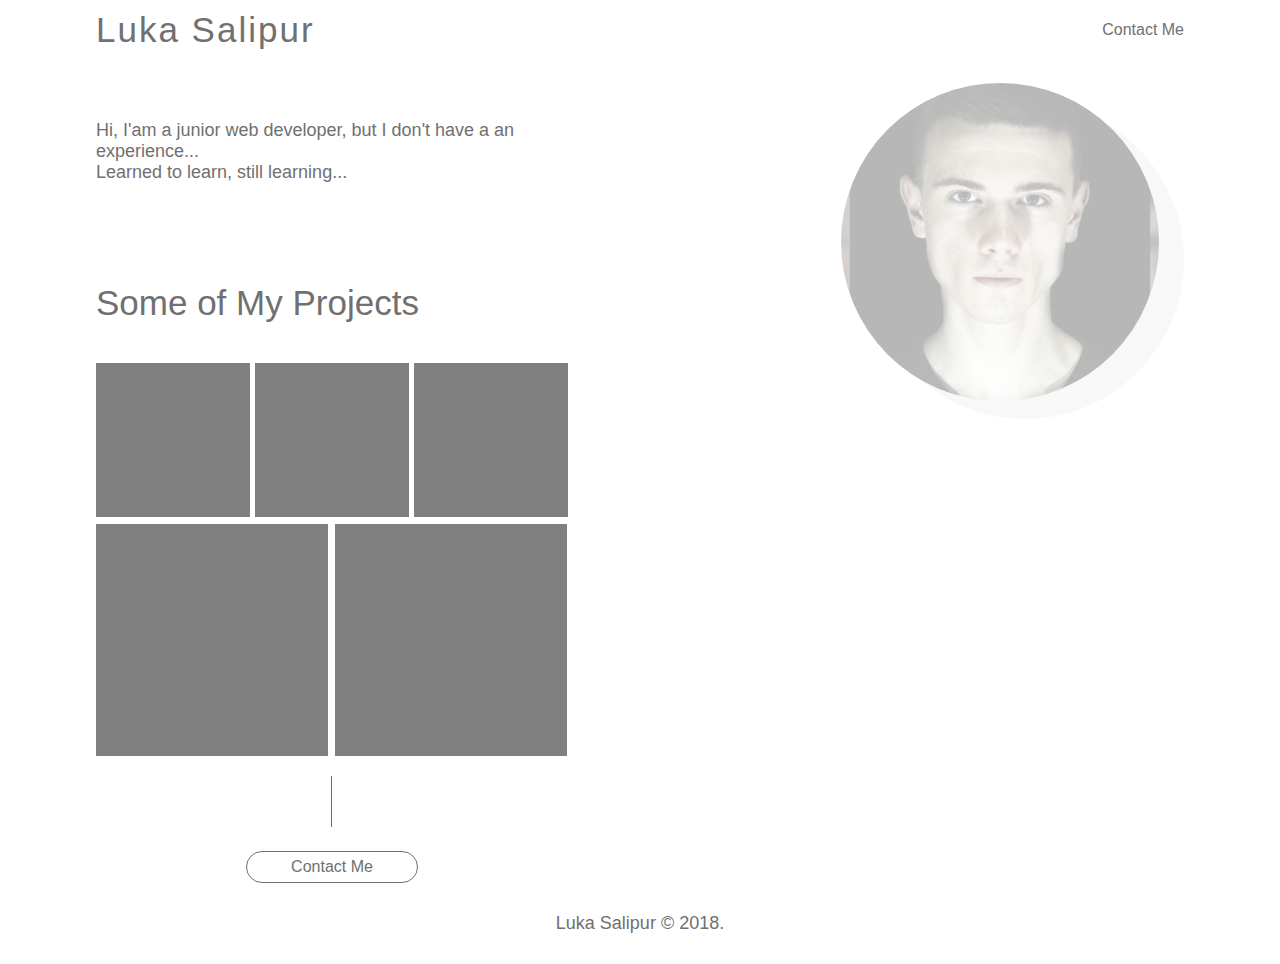
<file: Personal/index.html>
<!DOCTYPE html>
<html lang="en">
<head>
    <meta charset="UTF-8">
    <title>Luka Salipur</title>
     
    <link rel="stylesheet" href="css/style.css">
    <script src="https://ajax.googleapis.com/ajax/libs/jquery/3.3.1/jquery.min.js"></script>
    
</head>

<body>
    <div id="wrapp">
        <header>
            <nav id="nav-menu">
                <a href="#" id="nameLuka">Luka Salipur</a>
                <a href="contact.html" id="contactMe">Contact Me</a>
            </nav>
        </header>
        <section id="description">
            <p class="wid">Hi, I'am a  junior web developer, but I don't have a an<br> experience... <br>
                Learned to learn, still learning...</p>
                <img src="images/PersonaI-Image.png" alt="Luka Salipur img">
        </section>
        <section id="projects">
            <h2>Some of My Projects</h2>
            <div class="boxes">
            
            <div class="box box1"></div>
            <div class="box box2"></div>
            <div class="box box3"></div>
            
            <div class="box box4"></div>
            <div class="box box5"></div>
            </div>
            
        </section>
        <section id="contact">
            <img src="images/Line%201.png">
            <div class="btnContact">
                <a href="contact.html">Contact Me</a>
            </div>
        </section>
    </div>
<footer>
    <p>Luka Salipur &copy; 2018.</p>
</footer>
<script src="js/main.js"></script>
</body>
</html>
</file>
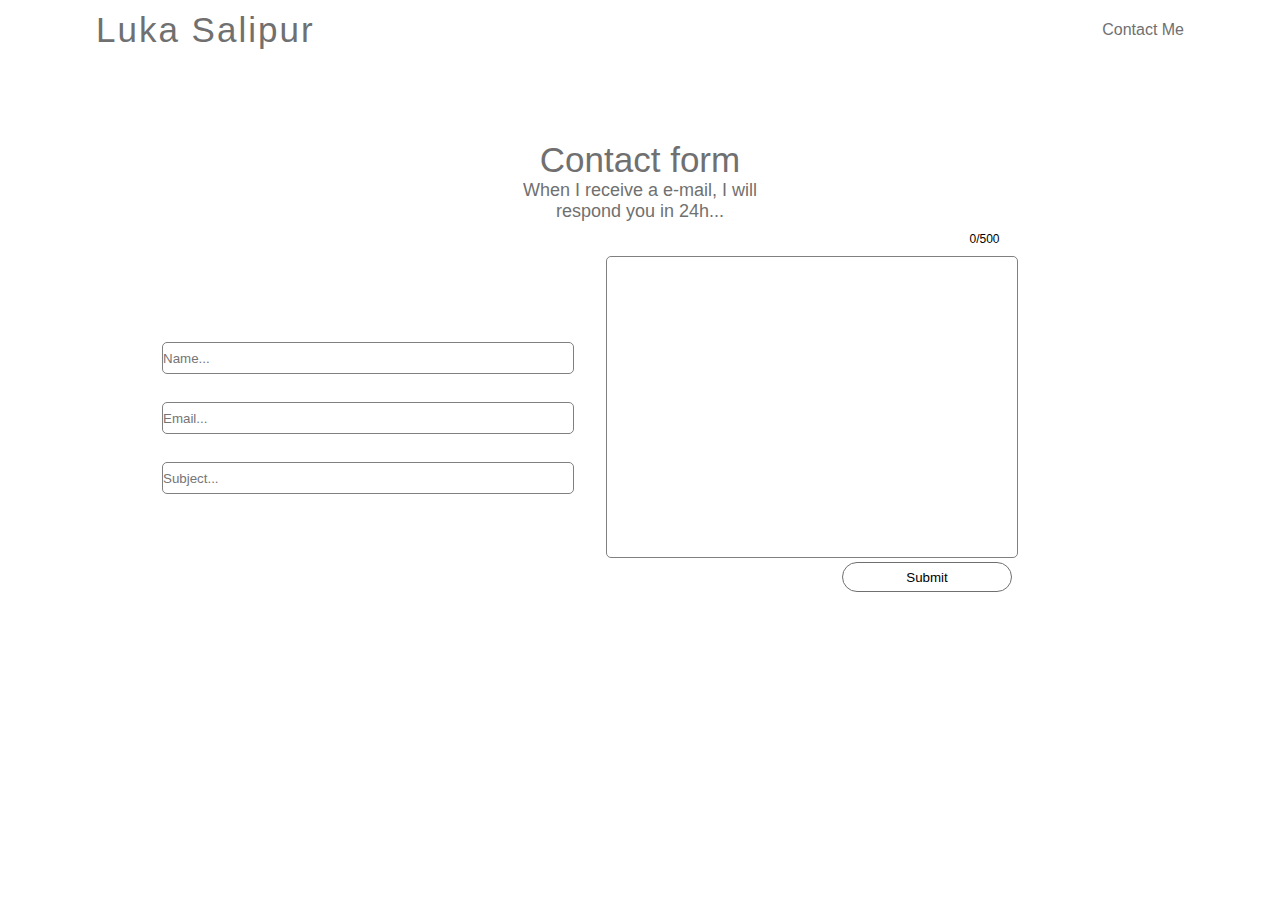
<file: Personal/contact.html>
<!DOCTYPE html>
<html lang="en">

<head>
    <meta charset="UTF-8">
    <title>Luka Salipur</title>

    <link rel="stylesheet" href="css/style.css">
    <script src="https://ajax.googleapis.com/ajax/libs/jquery/3.3.1/jquery.min.js"></script>


</head>

<body>
    <div id="wrapp">
        <header>
            <nav id="nav-menu">
                <a href="index.html" id="nameLuka">Luka Salipur</a>
                <a href="contact.html" id="contactMe">Contact Me</a>
            </nav>
        </header>

        <section>

            <div class="textcontact">
                <h2>Contact form</h2>
                <p>When I receive a e-mail, I will<br> respond you in 24h...</p>
            </div>
            <form action="">
                     <div class="contact-us">
               <div class="col data">
                   <input type="text" id="name" placeholder="Name..."><br><br>
                    <input type="email" id="email" placeholder="Email..."><br><br>
                    <input type="text" id="subject" placeholder="Subject...">
               </div>
                
                <div class="col">
                   <div class="word-counter">0/500</div>
                   <textarea id="msg" placeholder="Message..." maxlength="500">
                    
                </textarea>
<br>
                    <button id="submitBtn">Submit</button></div>

            </div>
            </form>
       
        </section>


    </div>
    
    <script src="js/main.js"></script>

</body>

</html>
</file>
<file: Personal/css/style.css>
* {
    margin: 0;
    padding: 0;
}

body {
    width: 100%;
    vertical-align: baseline;
    border: 0;
    outline: 0;
}

html {
    font-family: 'Arial', sans-serif;
}

a {
    text-decoration: none;
    color: #707070;
}

h1 {
    font-size: 45px;
    color: #707070;
}

h2 {
    font-size: 35px;
    color: #707070;
    font-weight: 100;
}

p {
    font-size: 18px;
    color: #707070;
    font-weight: 200
}

#wrapp {
    width: 85%;
    margin: 0 auto;
}

#nav-menu {
    margin-top: 20px;
}

#nameLuka {
    font-size: 35px;
    letter-spacing: 2px;
    font-weight: 100;
}

#contactMe {
    float: right;
    font-size: 16px;
}

#nameLuka,
#contactMe {
    vertical-align: middle;
    line-height: 20px;
}

#description {
    margin-top: 80px;
}


#description img {
    float: right;
    margin-top: -100px;
    display: none;
}

#projects {
    margin-top: 100px;
}

#projects h2 {
    margin-bottom: 40px;
}

.boxes {
    display: grid;
    grid-template-columns: repeat(11, 1fr);
    grid-gap: 7px;
    position: relative;

}

.box {
    width: 154px;
    height: 154px;
    background: gray;
    transition: all 1s ease-in-out;
}

.box2 {
    margin-left: -80px;
}

.box3 {
    margin-left: -160px;
}

.box4 {
    width: 232px;
    height: 232px;
    grid-column: 1;
    grid-row: 2;
    position: relative;

}

.box5 {
    width: 232px;
    height: 232px;
    grid-column: 2;
    position: relative;
}

.box:hover {
    transform: scale(1.1);
}

#contact {
    margin-left: 150px;
    margin-bottom: 30px;
}

#contact img {
    margin: 20px 0px 20px 85px;

}

.btnContact {
    width: 170px;
    height: 30px;
    line-height: 30px;
    cursor: pointer;
    border: 1px solid #707070;
    border-radius: 100px;
    text-align: center;
}


footer p {
    text-align: center;
    margin-bottom: 30px;
}



.textcontact{
    text-align: center;
    margin-top:100px;
   
}
.contact-us{
    
    text-align: center;
}

.col{
    display:inline-block;
    float:left;
    width:50%;
 
    margin:10px 0 50px 0;
}

#msg{
    width:410px;
    height: 300px;
    margin-top: 30px;
    margin-left: -200px;
    border-radius: 5px;
    border:1px solid gray;
    resize: none;
}

input{
    width:410px;
    height:30px;
    border-radius: 5px;
    border:1px solid gray;
    margin-top:10px;
}

.data{
    margin-top:110px;
    
}
#submitBtn{
    margin-left:30px;
    
    background: #fff;
     width: 170px;
    height: 30px;
    line-height: 30px;
    cursor: pointer;
    border: 1px solid #707070;
    border-radius: 100px;
    text-align: center;
}
.word-counter{
    font-size:12px;
    margin-left: 145px;
    margin-bottom: -20px;
}
</file>
